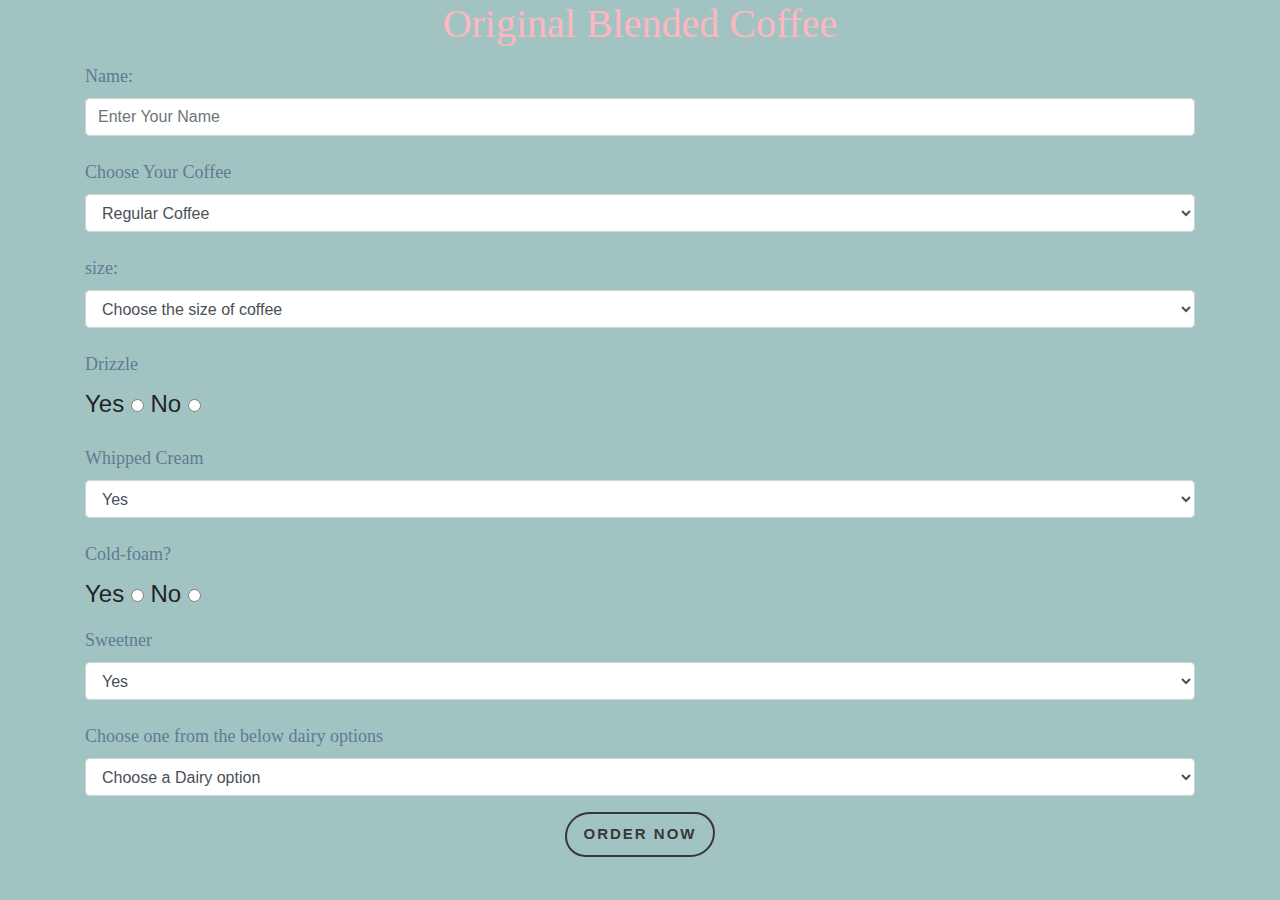
<file: blendedcoffee.html>
<!DOCTYPE html>

<html>
    <head>
        <meta charset="utf-8">
            <title>Blended Coffee</title>
        <meta name="description" content="">
        <meta name="viewport" content="width=device-width, initial-scale=1">    <link rel="stylesheet" href="https://maxcdn.bootstrapcdn.com/bootstrap/4.5.2/css/bootstrap.min.css">
        <script src="javascript1.js" type="text/javascript"></script> 
  <script src="https://ajax.googleapis.com/ajax/libs/jquery/3.5.1/jquery.min.js"></script>
  <script src="https://cdnjs.cloudflare.com/ajax/libs/popper.js/1.16.0/umd/popper.min.js"></script>
  <script src="https://maxcdn.bootstrapcdn.com/bootstrap/4.5.2/js/bootstrap.min.js"></script>
        <meta name="viewport" content="width=device-width, initial-scale=1">
        <link rel="stylesheet" href="styless.css">
    </head>
    <body>
        
        <h1 >Original Blended Coffee</h1>
        <div class="container">
        <form>
            <legend>
            
            <div class="form-group">
                <label for="customerName" class="a2">Name:</label>
                <input type="text" placeholder="Enter Your Name" class="form-control" name="customerName" id="customerName" required>
            </div>

            <div class="form-group">
                <label for="type" class="a2">Choose Your Coffee</label>
                <select name="type" id="type" class="form-control" required>
                    <option value="RegularCoffee">Regular Coffee</option>
                    <option value="latte">Latte</option>
                </select>

            </div>

            <div class="form-group"> 
                <label for="coffeesize" class="a2">size: </label>
                <select class="form-control" name="coffeeSize" id="coffeeSize" required>
                <option selected value="Choose the size of coffee">Choose the size of coffee</option>    
                <option value="Tall">Tall</option>
                <option value="Grande">Grande</option>
                <option value="Venti">Venti</option>
                <option value="Short">Short</option>    
            </select>   
            </div>

        <legend>
            <div class="form-group">
                <label for="Drizzle" class="a2">Drizzle</label><br>    
                Yes <input type="radio" id="Drizzle"  name="Drizzle" value="Drizzle">
                No <input type="radio" id="Drizzle"  name="Drizzle" value="no"><br>
            </div>
        </legend>
        
        <legend>
        <div class="form-group">
            <label for="Whippedcreme" class="a2">Whipped Cream</label><br>
            <select name="Whippedcreme" id="Whippedcreme" class="form-control">
                <option value="yes">Yes</option>
                <option value="no">No</option>
            </label> 
            </select>   
        </div>
        </legend>
        <legend>
        <div>
            <label for="coldFoam" class="a2">Cold-foam?</label><br>
                    	Yes <input type="radio" name="coldFoam" id="coldFoam" value="Cold Foam Yes">
                        No <input type="radio" name="coldFoam" id="coldFoam" value="no">
        </div>
        </legend>    
        
        <div class= "form-group">
            <label for="Sweetener" class="a2">Sweetner</label><br>
            <select name="Sweetener" id="Sweetener" class="form-control">
                <option value="Sweetener">Yes</option>
                <option value="no">No</option>
            </select>
        </div>

        <div class="form-group" class="a2">
            <label for="dairy" class="a2">Choose one from the below dairy options</label> 
            <select class="form-control" name="dairy" id="dairy">
            <option selected value="Choose a Dairy option">Choose a Dairy option</option>
            <option value="milk">2% milk</option>
            <option value="almondMilk">Almond Milk</option>
            <option value="Cream">Cream</option>
        </select>
        </div>

        <div class="form-group">
            <button class="fill" name="button" type="button" onclick="orderCoffee()">Order Now</button>
        </div>
        </legend>    
        </form>
        </div>
        

    </body>
    </html>
</file>
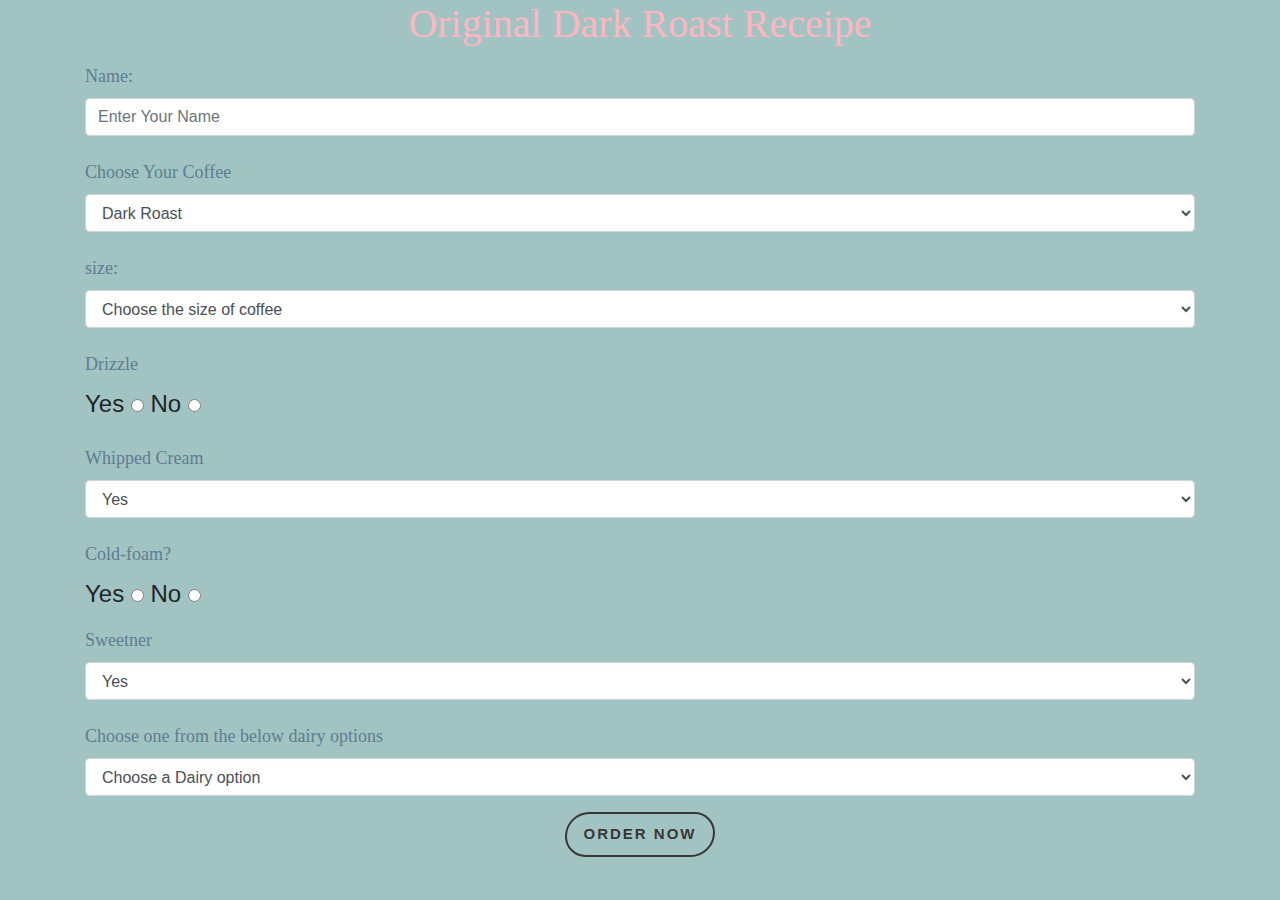
<file: darkroast.html>
<!DOCTYPE html>

<html>
    <head>
        <meta charset="utf-8">
            <title>Dark Roast</title>
        <meta name="description" content="">
        <meta name="viewport" content="width=device-width, initial-scale=1">    <link rel="stylesheet" href="https://maxcdn.bootstrapcdn.com/bootstrap/4.5.2/css/bootstrap.min.css">
        <script src="javascript1.js" type="text/javascript"></script> 
  <script src="https://ajax.googleapis.com/ajax/libs/jquery/3.5.1/jquery.min.js"></script>
  <script src="https://cdnjs.cloudflare.com/ajax/libs/popper.js/1.16.0/umd/popper.min.js"></script>
  <script src="https://maxcdn.bootstrapcdn.com/bootstrap/4.5.2/js/bootstrap.min.js"></script>
        <meta name="viewport" content="width=device-width, initial-scale=1">
        <link rel="stylesheet" href="styless.css">
    </head>
    <body>
        
        <h1 >Original Dark Roast Receipe</h1>
        <div class="container">
        <form>
            <legend>
            
            <div class="form-group">
                <label for="customerName" class="a2">Name:</label>
                <input type="text" placeholder="Enter Your Name" class="form-control" name="customerName" id="customerName" required>
            </div>

            <div class="form-group">
                <label for="type" class="a2">Choose Your Coffee</label>
                <select name="type" id="type" class="form-control" required>
                    <option value="Dark Roast">Dark Roast</option>
                    <option value="Esspreso Shot">Esspreso Shot</option>
                </select>

            </div>

            <div class="form-group"> 
                <label for="coffeesize" class="a2">size: </label>
                <select class="form-control" name="coffeeSize" id="coffeeSize" required>
                <option selected value="Choose the size of coffee">Choose the size of coffee</option>    
                <option value="Tall">Tall</option>
                <option value="Grande">Grande</option>
                <option value="Venti">Venti</option>
                <option value="Short">Short</option>    
            </select>   
            </div>

        <legend>
            <div class="form-group">
                <label for="Drizzle" class="a2">Drizzle</label><br>    
                Yes <input type="radio" id="Drizzle"  name="Drizzle" value="Drizzle">
                No <input type="radio" id="Drizzle"  name="Drizzle" value="no"><br>
            </div>
        </legend>
        
        <legend>
        <div class="form-group">
            <label for="Whippedcreme" class="a2">Whipped Cream</label><br>
            <select name="Whippedcreme" id="Whippedcreme" class="form-control">
                <option value="yes">Yes</option>
                <option value="no">No</option>
            </label> 
            </select>   
        </div>
        </legend>
        <legend>
        <div>
            <label for="coldFoam" class="a2">Cold-foam?</label><br>
                    	Yes <input type="radio" name="coldFoam" id="coldFoam" value="Cold Foam Yes">
                        No <input type="radio" name="coldFoam" id="coldFoam" value="no">
        </div>
        </legend>    
        
        <div class= "form-group">
            <label for="Sweetener" class="a2">Sweetner</label><br>
            <select name="Sweetener" id="Sweetener" class="form-control">
                <option value="Sweetener">Yes</option>
                <option value="no">No</option>
            </select>
        </div>

        <div class="form-group" class="a2">
            <label for="dairy" class="a2">Choose one from the below dairy options</label> 
            <select class="form-control" name="dairy" id="dairy">
            <option selected value="Choose a Dairy option">Choose a Dairy option</option>
            <option value="milk">2% milk</option>
            <option value="almondMilk">Almond Milk</option>
            <option value="Cream">Cream</option>
        </select>
        </div>

        <div class="form-group">
            <button class="fill" name="button" type="button" onclick="orderCoffee()">Order Now</button>
        </div>
        </legend>    
        </form>
        </div>
        

    </body>
    </html>
</file>
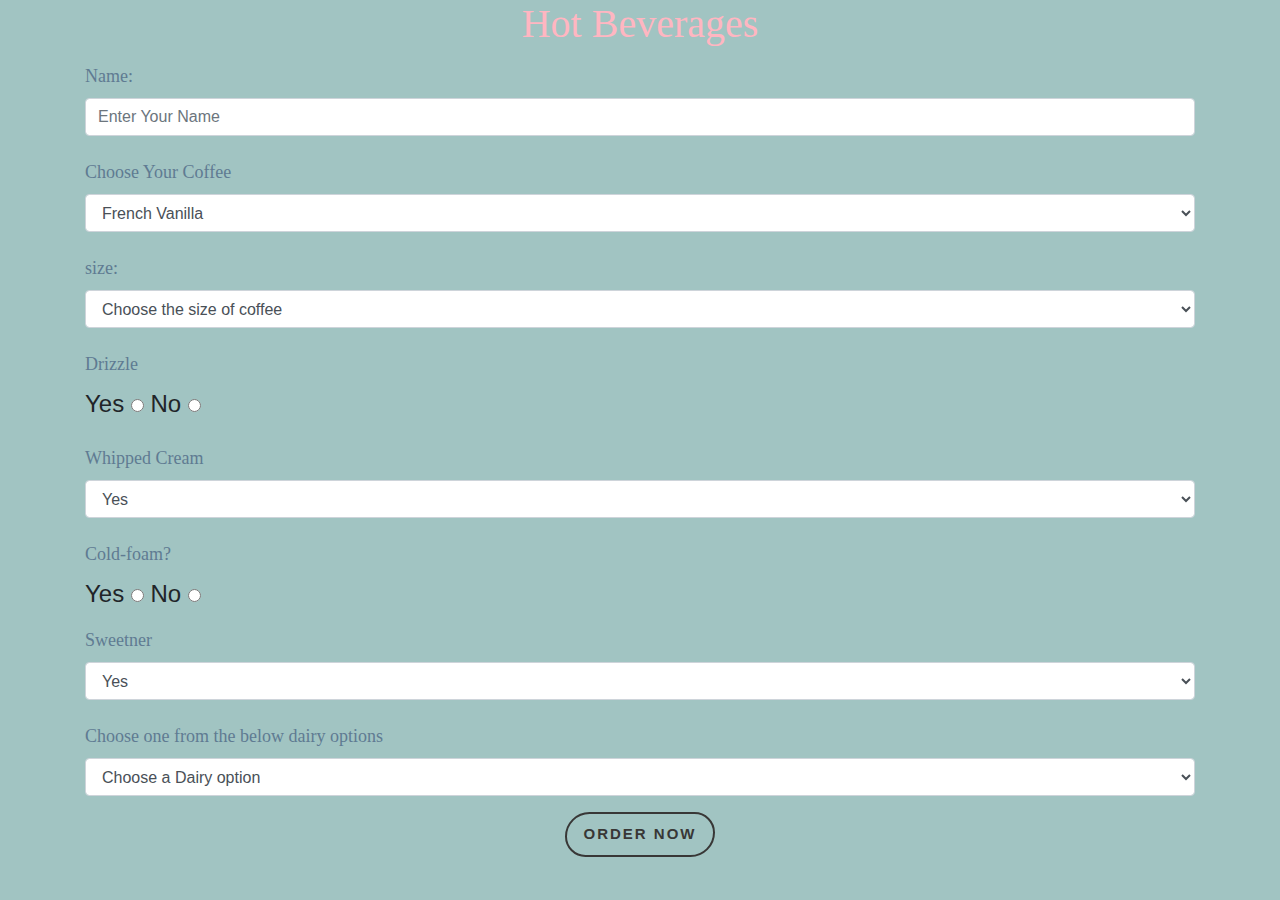
<file: hotbeverage.html>
<!DOCTYPE html>

<html>
    <head>
        <meta charset="utf-8">
            <title>Hot Beverages</title>
        <meta name="description" content="">
        <meta name="viewport" content="width=device-width, initial-scale=1">    <link rel="stylesheet" href="https://maxcdn.bootstrapcdn.com/bootstrap/4.5.2/css/bootstrap.min.css">
        <script src="javascript1.js" type="text/javascript"></script> 
  <script src="https://ajax.googleapis.com/ajax/libs/jquery/3.5.1/jquery.min.js"></script>
  <script src="https://cdnjs.cloudflare.com/ajax/libs/popper.js/1.16.0/umd/popper.min.js"></script>
  <script src="https://maxcdn.bootstrapcdn.com/bootstrap/4.5.2/js/bootstrap.min.js"></script>
        <meta name="viewport" content="width=device-width, initial-scale=1">
        <link rel="stylesheet" href="styless.css">
    </head>
    <body>
        
        <h1 >Hot Beverages</h1>
        <div class="container">
        <form>
            <legend>
            
            <div class="form-group">
                <label for="customerName" class="a2">Name:</label>
                <input type="text" placeholder="Enter Your Name" class="form-control" name="customerName" id="customerName" required>
            </div>

            <div class="form-group">
                <label for="type" class="a2">Choose Your Coffee</label>
                <select name="type" id="type" class="form-control" required>
                    <option value="French Vanilla">French Vanilla</option>
                    <option value="Hot Chocolate">Hot Chocolate</option>
                </select>

            </div>

            <div class="form-group"> 
                <label for="coffeesize" class="a2">size: </label>
                <select class="form-control" name="coffeeSize" id="coffeeSize" required>
                <option selected value="Choose the size of coffee">Choose the size of coffee</option>    
                <option value="Tall">Tall</option>
                <option value="Grande">Grande</option>
                <option value="Venti">Venti</option>
                <option value="Short">Short</option>    
            </select>   
            </div>

        <legend>
            <div class="form-group">
                <label for="Drizzle" class="a2">Drizzle</label><br>    
                Yes <input type="radio" id="Drizzle"  name="Drizzle" value="Drizzle">
                No <input type="radio" id="Drizzle"  name="Drizzle" value="no"><br>
            </div>
        </legend>
        
        <legend>
        <div class="form-group">
            <label for="Whippedcreme" class="a2">Whipped Cream</label><br>
            <select name="Whippedcreme" id="Whippedcreme" class="form-control">
                <option value="yes">Yes</option>
                <option value="no">No</option>
            </label> 
            </select>   
        </div>
        </legend>
        <legend>
        <div>
            <label for="coldFoam" class="a2">Cold-foam?</label><br>
                    	Yes <input type="radio" name="coldFoam" id="coldFoam" value="Cold Foam Yes">
                        No <input type="radio" name="coldFoam" id="coldFoam" value="no">
        </div>
        </legend>    
        
        <div class= "form-group">
            <label for="Sweetener" class="a2">Sweetner</label><br>
            <select name="Sweetener" id="Sweetener" class="form-control">
                <option value="Sweetener">Yes</option>
                <option value="no">No</option>
            </select>
        </div>

        <div class="form-group" class="a2">
            <label for="dairy" class="a2">Choose one from the below dairy options</label> 
            <select class="form-control" name="dairy" id="dairy">
            <option selected value="Choose a Dairy option">Choose a Dairy option</option>
            <option value="milk">2% milk</option>
            <option value="almondMilk">Almond Milk</option>
            <option value="Cream">Cream</option>
        </select>
        </div>

        <div class="form-group">
            <button class="fill" name="button" type="button" onclick="orderCoffee()">Order Now</button>
        </div>
        </legend>    
        </form>
        </div>
        

    </body>
    </html>
</file>
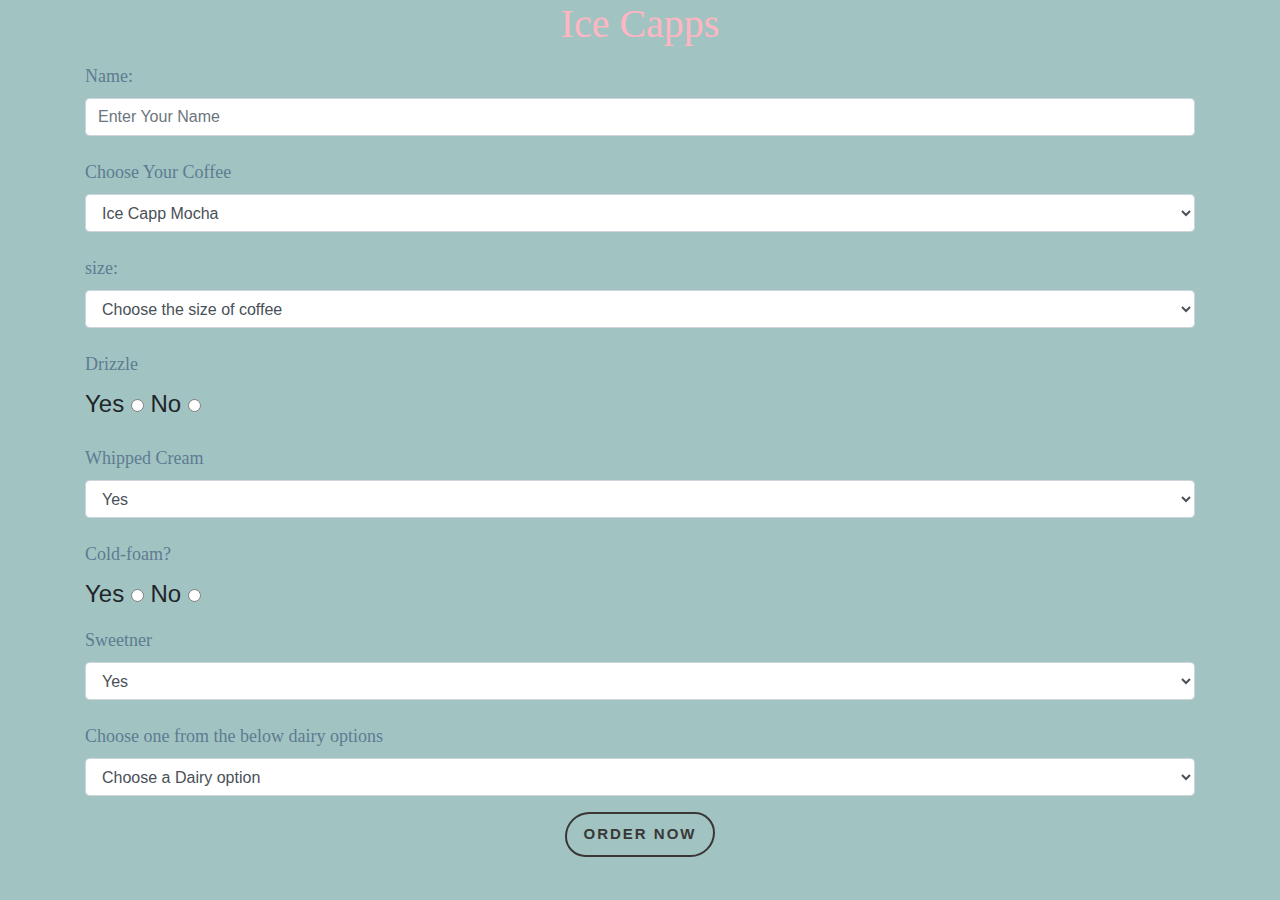
<file: icecapp.html>
<!DOCTYPE html>

<html>
    <head>
        <meta charset="utf-8">
            <title>Ice Capp </title>
        <meta name="description" content="">
        <meta name="viewport" content="width=device-width, initial-scale=1">    <link rel="stylesheet" href="https://maxcdn.bootstrapcdn.com/bootstrap/4.5.2/css/bootstrap.min.css">
        <script src="javascript1.js" type="text/javascript"></script> 
  <script src="https://ajax.googleapis.com/ajax/libs/jquery/3.5.1/jquery.min.js"></script>
  <script src="https://cdnjs.cloudflare.com/ajax/libs/popper.js/1.16.0/umd/popper.min.js"></script>
  <script src="https://maxcdn.bootstrapcdn.com/bootstrap/4.5.2/js/bootstrap.min.js"></script>
        <meta name="viewport" content="width=device-width, initial-scale=1">
        <link rel="stylesheet" href="styless.css">
    </head>
    <body>
        
        <h1 >Ice Capps</h1>
        <div class="container">
        <form>
            <legend>
            
            <div class="form-group">
                <label for="customerName" class="a2">Name:</label>
                <input type="text" placeholder="Enter Your Name" class="form-control" name="customerName" id="customerName" required>
            </div>

            <div class="form-group">
                <label for="type" class="a2">Choose Your Coffee</label>
                <select name="type" id="type" class="form-control" required>
                    <option value="Ice Capp Mocha">Ice Capp Mocha</option>
                    <option value="Cream Chills Ice Capp">Cream Chills Ice Capp</option>
                </select>

            </div>

            <div class="form-group"> 
                <label for="coffeesize" class="a2">size: </label>
                <select class="form-control" name="coffeeSize" id="coffeeSize" required>
                <option selected value="Choose the size of coffee">Choose the size of coffee</option>    
                <option value="Tall">Tall</option>
                <option value="Grande">Grande</option>
                <option value="Venti">Venti</option>
                <option value="Short">Short</option>    
            </select>   
            </div>

        <legend>
            <div class="form-group">
                <label for="Drizzle" class="a2">Drizzle</label><br>    
                Yes <input type="radio" id="Drizzle"  name="Drizzle" value="Drizzle">
                No <input type="radio" id="Drizzle"  name="Drizzle" value="no"><br>
            </div>
        </legend>
        
        <legend>
        <div class="form-group">
            <label for="Whippedcreme" class="a2">Whipped Cream</label><br>
            <select name="Whippedcreme" id="Whippedcreme" class="form-control">
                <option value="yes">Yes</option>
                <option value="no">No</option>
            </label> 
            </select>   
        </div>
        </legend>
        <legend>
        <div>
            <label for="coldFoam" class="a2">Cold-foam?</label><br>
                    	Yes <input type="radio" name="coldFoam" id="coldFoam" value="Cold Foam Yes">
                        No <input type="radio" name="coldFoam" id="coldFoam" value="no">
        </div>
        </legend>    
        
        <div class= "form-group">
            <label for="Sweetener" class="a2">Sweetner</label><br>
            <select name="Sweetener" id="Sweetener" class="form-control">
                <option value="Sweetener">Yes</option>
                <option value="no">No</option>
            </select>
        </div>

        <div class="form-group" class="a2">
            <label for="dairy" class="a2">Choose one from the below dairy options</label> 
            <select class="form-control" name="dairy" id="dairy">
            <option selected value="Choose a Dairy option">Choose a Dairy option</option>
            <option value="milk">2% milk</option>
            <option value="almondMilk">Almond Milk</option>
            <option value="Cream">Cream</option>
        </select>
        </div>

        <div class="form-group">
            <button class="fill" name="button" type="button" onclick="orderCoffee()">Order Now</button>
        </div>
        </legend>    
        </form>
        </div>
        

    </body>
    </html>
</file>
<file: styless.css>
/*android:background="#A1C4C2
android:textColor="#778F8E"
android:textColor="#8DA1B1"
*/
@charset "utf-8";

body{
    margin: 0px;
    padding: 0px;
    background-color: #A1C4C2;

}
a{
    text-decoration: none;
}

.box{
    width: 300px;
    box-shadow: 2px 2px 30px rgba(0,0,0,0.2);
    border-radius: 10px;
    overflow: hidden;
	margin: 15px;
	
}
.slide-img{

    height: 350px;
    position: relative;
}
.slide-img img{

    width: 100%;
    height: 100%;
    object-fit: cover;
    box-sizing: border-box;
}
.detail-box{
    background-color: #8DA1B1;
    width: 100%;
    display: flex;
    font-family: cursive;
    justify-content: space-between;
    align-items: center;
    padding: 10px 20px;
    box-sizing: border-box;
}
.type{
    display: flex;
    flex-direction: column;
}
.type a {
    color: #f4c2c2;
    margin: 5px 0px;
    font-weight: 700;
    letter-spacing: 0.5px;
    padding-right: 8px;
}
.type span{
    color: #FFB6C1;
}

.overlay{
	position: absolute;
	left: 50%;
	top: 50%;
	transform: translate(-50%,-50%);
	width:100%;
	height: 100%;
	background-color: rgba(92,95,236,0.6);
	display: flex;
	justify-content: center;
	align-items: center;
}

.buy-btn{
	width:140px;
	height: 40px;
	display: flex;
	justify-content: center;
	align-items: center;
	background-color: #FFFFFF;
	color:#252525;
	font-weight: 700;
	letter-spacing: 1px;
	font-family: calibri;
	border-radius: 20px;
	box-shadow: 2px 2px 30px rgba(0,0,0,0.2);
}

.buy-btn:hover{
	color:#FFFFFF;
	background-color: #f15fa3;
	transition: all ease 0.3s;
}

.overlay{
	visibility: hidden;
}
.slide-img:hover .overlay{
	visibility: visible;
	animation:fade 0.5s;
}
h1{
	text-align: center;
	color: #FFB6C1;
	font-family: cursive;
}

.a2{
	font-size: large;
	font-family: cursive;
	color:#5f7b92 ;
}
.a3{

	font-size: medium;
	font-family: cursive;
	color: #5f7b92;
}
.switch {
	position: relative;
	display: inline-block;
	width: 60px;
	height: 34px;
  }
  
  .switch input { 
	opacity: 0;
	width: 0;
	height: 0;
  }
  
  .slider {
	position: absolute;
	cursor: pointer;
	top: 0;
	left: 0;
	right: 0;
	bottom: 0;
	background-color: #ccc;
	-webkit-transition: .4s;
	transition: .4s;
  }
  
  .slider:before {
	position: absolute;
	content: "";
	height: 26px;
	width: 26px;
	left: 4px;
	bottom: 4px;
	background-color: white;
	-webkit-transition: .4s;
	transition: .4s;
  }

  input:checked + .slider {
	background-color: #f15fa3;
  }
  
  input:focus + .slider {
	box-shadow: 0 0 1px #f15fa3;
  }
  
  input:checked + .slider:before {
	-webkit-transform: translateX(26px);
	-ms-transform: translateX(26px);
	transform: translateX(26px);
  }
  
  
.slider.round {
	border-radius: 34px;
  }
  
  .slider.round:before {
	border-radius: 50%;
}
.checkbox-wC{
	size: 10em;
	margin-left: auto;
}

.a1{
	font-size: large;
	font-family: cursive;
	text-align: center;
	color: #5f7b92;
}
.extras{
	size: 10px;
}
button {
	position: relative;
	align-self: auto;
	display:block;
	height: 45px;
	width: 150px;
	margin: 10px 7px;
	padding: 5px 5px;
	font-weight: 700;
	font-size: 15px;
	letter-spacing: 2px;
	color: #383736;
	border: 2px #383736 solid;
	border-radius: 30px 25px;
	text-transform: uppercase;
	outline: 0;
	overflow:hidden;
	background: none;
	z-index: 1;
	cursor: pointer;
	transition:         0.08s ease-in;
	-o-transition:      0.08s ease-in;
	-ms-transition:     0.08s ease-in;
	-moz-transition:    0.08s ease-in;
	-webkit-transition: 0.08s ease-in;
  }
  .fill:hover {
	color: #f15fa3;
  }
  
  .fill:before {
	content: "";
	position: absolute;
	background: whitesmoke;
	bottom: 0;
	left: 0;
	right: 0;
	top: 100%;
	z-index: -1;
	-webkit-transition: top 0.09s ease-in;
  }
  .fill{
	  margin: auto;
  }
  .fill:hover:before {
	top: 0;
  }
  
  

@keyframes fade{
	0%{
		opacity: 0;
	}
	100%{
		opacity: 1;
	}
}
</file>
